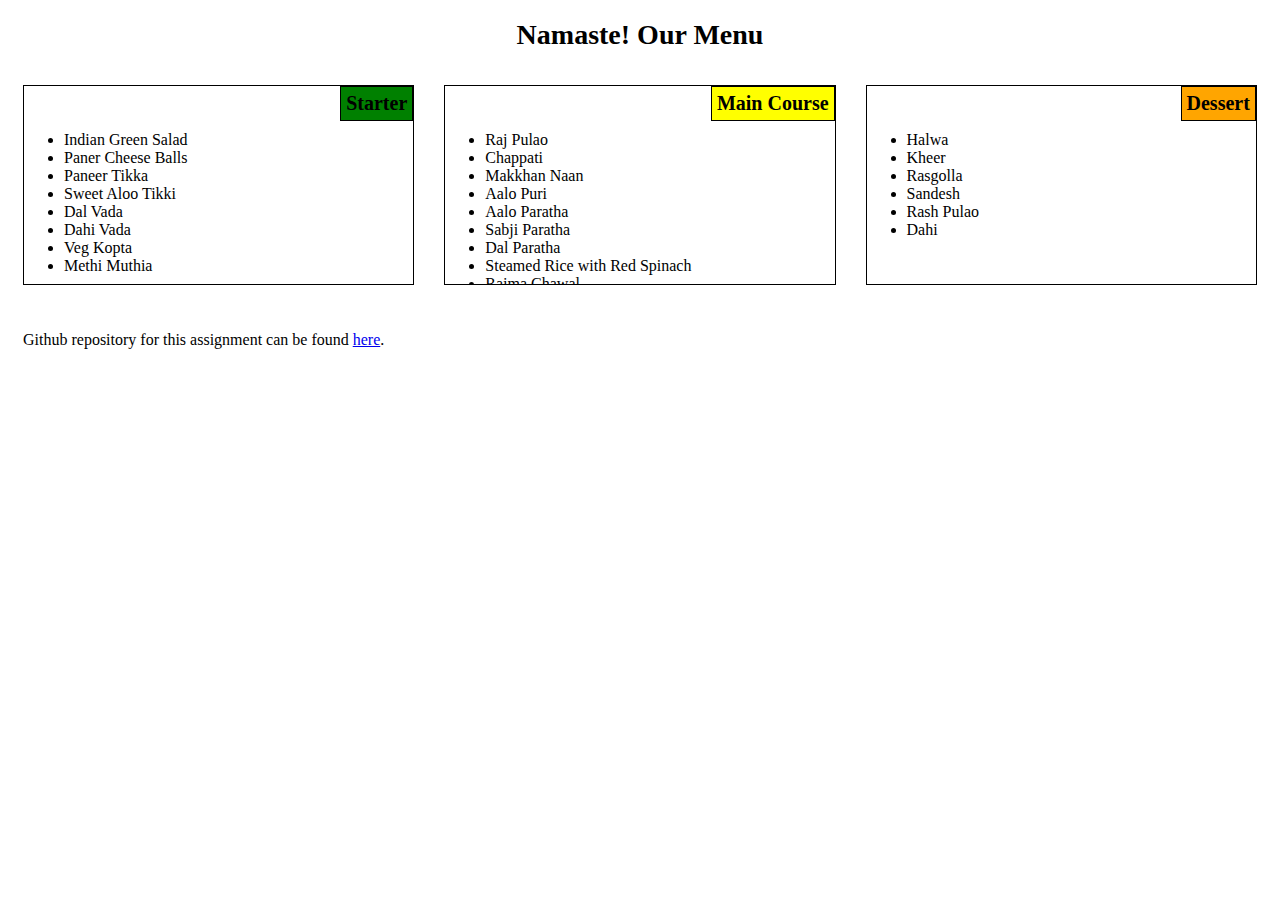
<file: module2-solution/index.html>
<!DOCTYPE html>
<html>

<head>
    <meta charset="utf-8" />
    <meta http-equiv="X-UA-Compatible" content="IE=edge">
    <title>Module2 Assignment</title>
    <meta name="viewport" content="width=device-width, initial-scale=1">
    <link rel="stylesheet" href="css/style.css" />
</head>

<body>
    <h1>Namaste! 
    Our Menu</h1>
    <div class="col-lg-4 col-md-6 col-sm-12">
        <section>
            <h2 id="Starter">Starter</h2>
            <ul>
                <li>Indian Green Salad</li>
                <li>Paner Cheese Balls</li>
                <li>Paneer Tikka</li>
                <li>Sweet Aloo Tikki</li>
                <li>Dal Vada</li>
                <li>Dahi Vada</li>
                <li>Veg Kopta</li>
                <li>Methi Muthia</li>
            </ul>
        </section>
    </div>

    <div class="col-lg-4 col-md-6 col-sm-12">
        <section>
            <h2 id="MainCourse">Main Course</h2>
            <ul>
                <li>Raj Pulao</li>
                <li>Chappati</li>
                <li>Makkhan Naan</li>
                <li>Aalo Puri</li>
                <li>Aalo Paratha</li>
                <li>Sabji Paratha</li>
                <li>Dal Paratha</li>
                <li>Steamed Rice with Red Spinach</li>
                <li>Rajma Chawal</li>
                <li>Steamed Rice with Moong Dal</li>
                <li>Dosa</li>
                <li>Idle</li>
            </ul>
        </section>
    </div>

    <div class="col-lg-4 col-md-12 col-sm-12">
        <section>
            <h2 id="Dessert">Dessert</h2>
            <ul>
                <li>Halwa</li>
                <li>Kheer</li>
                <li>Rasgolla</li>
                <li>Sandesh</li>
                <li>Rash Pulao</li>
                <li>Dahi</li>
            </ul>
        </section>
    </div>
    <div class="col-lg-12 col-md-12 col-sm-12">
        <p>Github repository for this assignment can be found
            <a href="https://github.com/anupamr437/coursera-test/tree/main/module2-solution" target="_blank">here</a>.
        </p>
    </div>
</body>

</html>
</file>
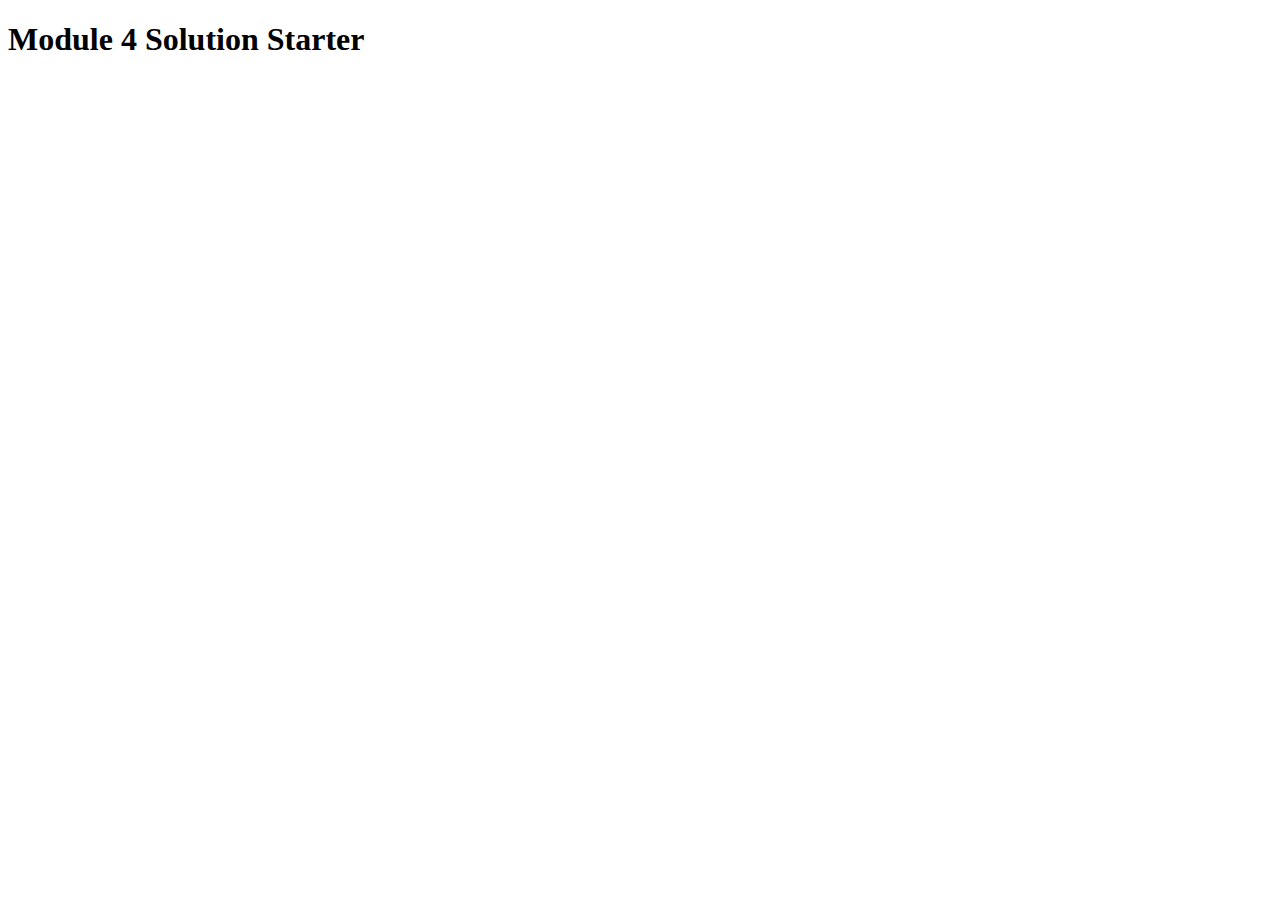
<file: module4-solution/index.html>
<!DOCTYPE html>
<html>
<head>
  <meta charset="utf-8">
  <title>Module 4 Solution Starter</title>
  <script>
    var names = []; // DO NOT REMOVE
  </script>
  <script src="SpeakHello.js"></script>
  <script src="SpeakGoodBye.js"></script>
  <script src="script.js"></script>
</head>
<body>
  <h1>Module 4 Solution Starter</h1>
</body>
</html>
</file>
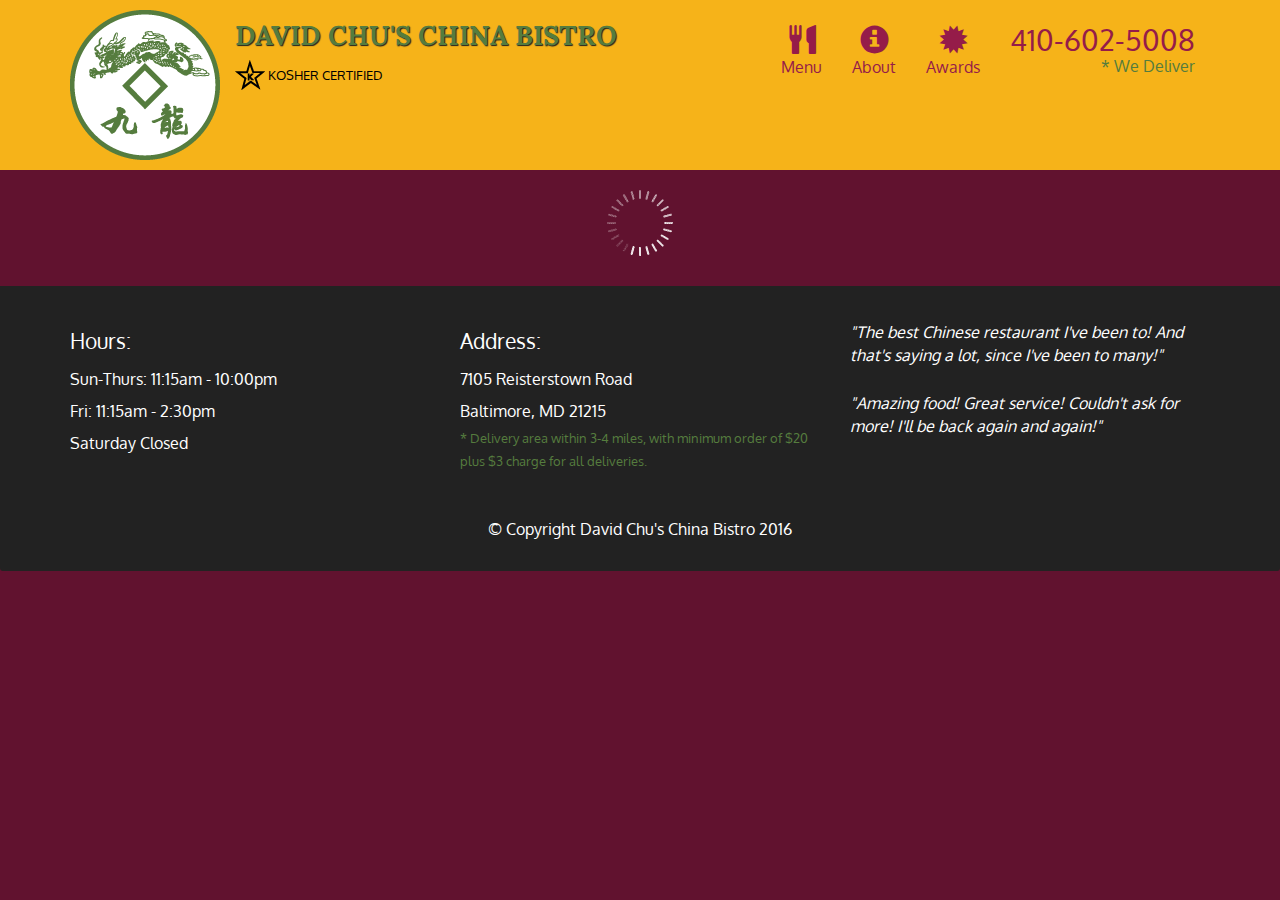
<file: module5-solution/index.html>
<!doctype html>
<html lang="en">
  <head>
    <meta charset="utf-8">
    <meta http-equiv="X-UA-Compatible" content="IE=edge">
    <meta name="viewport" content="width=device-width, initial-scale=1">
    <title>David Chu's China Bistro</title>
    <link rel="stylesheet" href="css/bootstrap.min.css">
    <link rel="stylesheet" href="css/styles.css">
    <link href='https://fonts.googleapis.com/css?family=Oxygen:400,300,700' rel='stylesheet' type='text/css'>
    <link href='https://fonts.googleapis.com/css?family=Lora' rel='stylesheet' type='text/css'>
  </head>
<body>
  <header>
    <nav id="header-nav" class="navbar navbar-default">
      <div class="container">
        <div class="navbar-header">
          <a href="index.html" class="pull-left visible-md visible-lg">
            <div id="logo-img" alt="Logo image"></div>
          </a>

          <div class="navbar-brand">
            <a href="index.html"><h1>David Chu's China Bistro</h1></a>
            <p>
              <img src="images/star-k-logo.png" alt="Kosher certification">
              <span>Kosher Certified</span>
            </p>
          </div>

          <button id="navbarToggle" type="button" class="navbar-toggle collapsed" data-toggle="collapse" data-target="#collapsable-nav" aria-expanded="false">
            <span class="sr-only">Toggle navigation</span>
            <span class="icon-bar"></span>
            <span class="icon-bar"></span>
            <span class="icon-bar"></span>
          </button>
        </div>
        
        <div id="collapsable-nav" class="collapse navbar-collapse">
           <ul id="nav-list" class="nav navbar-nav navbar-right">
            <li id="navHomeButton" class="visible-xs active">
              <a href="index.html">
                <span class="glyphicon glyphicon-home"></span> Home</a>
            </li>
            <li id="navMenuButton">
              <a href="#" onclick="$dc.loadMenuCategories();">
                <span class="glyphicon glyphicon-cutlery"></span><br class="hidden-xs"> Menu</a>
            </li>
            <li>
              <a href="#">
                <span class="glyphicon glyphicon-info-sign"></span><br class="hidden-xs"> About</a>
            </li>
            <li>
              <a href="#">
                <span class="glyphicon glyphicon-certificate"></span><br class="hidden-xs"> Awards</a>
            </li>
            <li id="phone" class="hidden-xs">
              <a href="tel:410-602-5008">
                <span>410-602-5008</span></a><div>* We Deliver</div>
            </li>
          </ul><!-- #nav-list -->
        </div><!-- .collapse .navbar-collapse -->
      </div><!-- .container -->
    </nav><!-- #header-nav -->
  </header>

  <div id="call-btn" class="visible-xs">
    <a class="btn" href="tel:410-602-5008">
    <span class="glyphicon glyphicon-earphone"></span>
    410-602-5008
    </a>
  </div>
  <div id="xs-deliver" class="text-center visible-xs">* We Deliver</div>

  <div id="main-content" class="container"></div>

  <footer class="panel-footer">
    <div class="container">
      <div class="row">
        <section id="hours" class="col-sm-4">
          <span>Hours:</span><br>
          Sun-Thurs: 11:15am - 10:00pm<br>
          Fri: 11:15am - 2:30pm<br>
          Saturday Closed
          <hr class="visible-xs">
        </section>
        <section id="address" class="col-sm-4">
          <span>Address:</span><br>
          7105 Reisterstown Road<br>
          Baltimore, MD 21215
          <p>* Delivery area within 3-4 miles, with minimum order of $20 plus $3 charge for all deliveries.</p>
          <hr class="visible-xs">
        </section>
        <section id="testimonials" class="col-sm-4">
          <p>"The best Chinese restaurant I've been to! And that's saying a lot, since I've been to many!"</p>
          <p>"Amazing food! Great service! Couldn't ask for more! I'll be back again and again!"</p>
        </section>
      </div>
      <div class="text-center">&copy; Copyright David Chu's China Bistro 2016</div>
    </div>
  </footer>

  <!-- jQuery (Bootstrap JS plugins depend on it) -->
  <script src="js/jquery-3.5.1.js"></script>
  <script src="js/bootstrap.min.js"></script>
  <script src="js/ajax-utils.js"></script>
  <script src="js/script.js"></script>
</body>
</html>
</file>
<file: module2-solution/css/style.css>
* {
    box-sizing: border-box;
    font-family: Times New Roman, serif, sans-serif;
}

h1 {
    color: black;
    font-size: 175%;
    text-align: center;
}

section {
    border: 1px solid black;    
    height: 200px;
    overflow: auto;
}

h2 {
    float: right;
    border:1px solid black;
    font-size: 125%;
    padding: 5px;
    margin-top: 0;
    margin-bottom: 10px;
}

ul {
    clear: right;
    justify-content:
    width: 90%;
}

#Starter {
    background-color: green;
}

#MainCourse {
    background-color: yellow;
}

#Dessert {
    background-color: orange;
}


/********** Desktop version **********/
@media (min-width: 992px) {
    .col-lg-1, .col-lg-2, .col-lg-3, .col-lg-4, .col-lg-5, .col-lg-6, .col-lg-7, .col-lg-8, .col-lg-9, .col-lg-10, .col-lg-11, .col-lg-12 {
      float: left;
      padding: 15px;
    }
    .col-lg-1 {
      width: 8.33%;
    }
    .col-lg-2 {
      width: 16.66%;
    }
    .col-lg-3 {
      width: 25%;
    }
    .col-lg-4 {
      width: 33.33%;
    }
    .col-lg-5 {
      width: 41.66%;
    }
    .col-lg-6 {
      width: 50%;
    }
    .col-lg-7 {
      width: 58.33%;
    }
    .col-lg-8 {
      width: 66.66%;
    }
    .col-lg-9 {
      width: 75%;
    }
    .col-lg-10 {
      width: 83.33%;
    }
    .col-lg-11 {
      width: 91.66%;
    }
    .col-lg-12 {
      width: 100%;
    }
  }
  
  /********** Tablet version **********/
  @media (min-width: 768px) and (max-width: 991px) {
    .col-md-1, .col-md-2, .col-md-3, .col-md-4, .col-md-5, .col-md-6, .col-md-7, .col-md-8, .col-md-9, .col-md-10, .col-md-11, .col-md-12 {
      float: left;
      padding: 15px;
    }
    .col-md-1 {
      width: 8.33%;
    }
    .col-md-2 {
      width: 16.66%;
    }
    .col-md-3 {
      width: 25%;
    }
    .col-md-4 {
      width: 33.33%;
    }
    .col-md-5 {
      width: 41.66%;
    }
    .col-md-6 {
      width: 50%;
    }
    .col-md-7 {
      width: 58.33%;
    }
    .col-md-8 {
      width: 66.66%;
    }
    .col-md-9 {
      width: 75%;
    }
    .col-md-10 {
      width: 83.33%;
    }
    .col-md-11 {
      width: 91.66%;
    }
    .col-md-12 {
      width: 100%;
    }
  }

  /********** Mobile version **********/
  @media (max-width: 767px) {
    .col-sm-1, .col-sm-2, .col-sm-3, .col-sm-4, .col-sm-5, .col-sm-6, .col-sm-7, .col-sm-8, .col-sm-9, .col-sm-10, .col-sm-11, .col-sm-12 {
      float: left;
      padding: 15px;
    }
    .col-sm-1 {
      width: 8.33%;
    }
    .col-sm-2 {
      width: 16.66%;
    }
    .col-sm-3 {
      width: 25%;
    }
    .col-sm-4 {
      width: 33.33%;
    }
    .col-sm-5 {
      width: 41.66%;
    }
    .col-sm-6 {
      width: 50%;
    }
    .col-sm-7 {
      width: 58.33%;
    }
    .col-sm-8 {
      width: 66.66%;
    }
    .col-sm-9 {
      width: 75%;
    }
    .col-sm-10 {
      width: 83.33%;
    }
    .col-sm-11 {
      width: 91.66%;
    }
    .col-sm-12 {
      width: 100%;
    }
  }
</file>
<file: module5-solution/css/styles.css>
body {
  font-size: 16px;
  color: #fff;
  background-color: #61122f;
  font-family: 'Oxygen', sans-serif;
}

/** HEADER **/
#header-nav {
  background-color: #f6b319;
  border-radius: 0;
  border: 0;
}

#logo-img {
  background: url('../images/restaurant-logo_large.png') no-repeat;
  width: 150px;
  height: 150px;
  margin: 10px 15px 10px 0;
}

.navbar-brand {
  padding-top: 25px;
}
.navbar-brand h1 { /* Restaurant name */
  font-family: 'Lora', serif;
  color: #557c3e;
  font-size: 1.5em;
  text-transform: uppercase;
  font-weight: bold;
  text-shadow: 1px 1px 1px #222;
  margin-top: 0;
  margin-bottom: 0;
  line-height: .75;
}
.navbar-brand a:hover, .navbar-brand a:focus {
  text-decoration: none;
}
.navbar-brand p { /* Kosher cert */
  color: #000;
  text-transform: uppercase;
  font-size: .7em;
  margin-top: 15px;
}
.navbar-brand p span { /* Star-K */
  vertical-align: middle;
}

#nav-list {
  margin-top: 10px;
}
#nav-list a {
  color: #951C49;
  text-align: center;
}
#nav-list a:hover {
  background: #E7E7E7;
}
#nav-list a span {
  font-size: 1.8em;
}

#phone {
  margin-top: 5px;
}
#phone a { /* Phone number */
  text-align: right;
  padding-bottom: 0;
}
#phone div { /* We Deliver */
  color: #557c3e;
  text-align: right;
  padding-right: 15px;
}

.navbar-header button.navbar-toggle, .navbar-header .icon-bar {
  border: 1px solid #61122f;
}
.navbar-header button.navbar-toggle {
  clear: both;
  margin-top: -30px;
}
/* END HEADER */

/* FOOTER */
.panel-footer {
  margin-top: 30px;
  padding-top: 35px;
  padding-bottom: 30px;
  background-color: #222;
  border-top: 0;
}
.panel-footer div.row {
  margin-bottom: 35px;
}
#hours, #address {
  line-height: 2;
}
#hours > span, #address > span {
  font-size: 1.3em;
}
#address p {
  color: #557c3e;
  font-size: .8em;
  line-height: 1.8;
}
#testimonials {
  font-style: italic;
}
#testimonials p:nth-child(2) {
  margin-top: 25px;
}
/* END FOOTER */



/* HOME PAGE */
.container .jumbotron {
  box-shadow: 0 0 50px #3F0C1F;
  border: 2px solid #3F0C1F;
}

#menu-tile, #specials-tile, #map-tile {
  height: 250px;
  width: 100%;
  margin-bottom: 15px;
  position: relative;
  border: 2px solid #3F0C1F;
  overflow: hidden;
}
#menu-tile:hover, #specials-tile:hover, #map-tile:hover {
  box-shadow: 0 1px 5px 1px #cccccc;
}
#menu-tile {
  background: url('../images/menu-tile.jpg') no-repeat;
  background-position: center;
}
#specials-tile {
  background: url('../images/specials-tile.jpg') no-repeat;
  background-position: center;
}
#menu-tile span, #specials-tile span, #map-tile span {
  position: absolute;
  bottom: 0;
  right: 0;
  width: 100%;
  text-align: center;
  font-size: 1.6em;
  text-transform: uppercase;
  background-color: #000;
  color: #fff;
  opacity: .8;
}
/* END HOME PAGE */

/* MENU CATEGORIES PAGE */
.category-tile { 
  position: relative;
  border: 2px solid #3F0C1F;
  overflow: hidden;
  width: 200px;
  height: 200px;
  margin: 0 auto 15px;
}
.category-tile span {
  position: absolute;
  bottom: 0;
  right: 0;
  width: 100%;
  text-align: center;
  font-size: 1.2em;
  text-transform: uppercase;
  background-color: #000;
  color: #fff;
  opacity: .8;
}
.category-tile:hover {
  box-shadow: 0 1px 5px 1px #cccccc;
}

#menu-categories-title + div {
  margin-bottom: 50px;
}
/* END MENU CATEGORIES PAGE */

/* SINGLE CATEGORY PAGE */
.menu-item-tile {
  margin-bottom: 25px;
}
.menu-item-tile hr {
  width: 80%;
}
.menu-item-tile .menu-item-price {
  font-size: 1.1em;
  text-align: right;
  margin-top: -15px;
  margin-right: -15px;
}
.menu-item-tile .menu-item-price span {
  font-size: .6em;
}
.menu-item-photo {
  position: relative;
  border: 2px solid #3F0C1F; 
  overflow: hidden;
  padding: 0;
  margin-right: -15px;
  margin-left: auto;
  margin-bottom: 20px;
  max-width: 250px;
}
.menu-item-photo div {
  position: absolute;
  bottom: 0;
  right: 0;
  width: 80px;
  background-color: #557c3e;
  text-align: center;
}
.menu-item-description {
  padding-right: 30px;
}
h3.menu-item-title {
  margin: 0 0 10px;
}
.menu-item-details {
  font-size: .9em;
  font-style: italic;
}
/* END SINGLE CATEGORY PAGE */


/********** Large devices only **********/
@media (min-width: 1200px) {
  .container .jumbotron {
    background: url('../images/jumbotron_1200.jpg') no-repeat;
    height: 675px;
  }
}

/********** Medium devices only **********/
@media (min-width: 992px) and (max-width: 1199px) {
  /* Header */
  #logo-img {
    background: url('../images/restaurant-logo_medium.png') no-repeat;
    width: 100px;
    height: 100px;
    margin: 5px 5px 5px 0;
  }
  /* End Header */

  /* Home Page */
  .container .jumbotron {
    background: url('../images/jumbotron_992.jpg') no-repeat;
    height: 558px;
  }
  /* End Home Page */
}

/********** Small devices only **********/
@media (min-width: 768px) and (max-width: 991px) {
  /* Home Page */
  .container .jumbotron {
    background: url('../images/jumbotron_768.jpg') no-repeat;
    height: 432px;
  }
  /* End Home Page */
}

/********** Extra small devices only **********/
@media (max-width: 767px) {
  /* Header */
  .navbar-brand {
    padding-top: 10px;
    height: 80px;
  }
  .navbar-brand h1 { /* Restaurant name */
    padding-top: 10px;
    font-size: 5vw; /* 1vw = 1% of viewport width */
  }
  .navbar-brand p { /* Kosher cert */
    font-size: .6em;
    margin-top: 12px;
  }
  .navbar-brand p img { /* Star-K */
    height: 20px;
  }

  #collapsable-nav a { /* Collapsed nav menu text */
    font-size: 1.2em;
  }
  #collapsable-nav a span { /* Collapsed nav menu glyph */
    font-size: 1em;
    margin-right: 5px;
  }

  #call-btn > a {
    font-size: 1.5em;
    display: block;
    margin: 0 20px;
    padding: 10px;
    border: 2px solid #fff;
    background-color: #f6b319;
    color: #951c49;
  }
  #xs-deliver {
    margin-top: 5px;
    font-size: .7em;
    letter-spacing: .1em;
    text-transform: uppercase;
  }
  /* End Header */

  /* Footer */
  .panel-footer section {
    margin-bottom: 30px;
    text-align: center;
  }
  .panel-footer section:nth-child(3) {
    margin-bottom: 0; /* margin already exists on the whole row */
  }
  .panel-footer section hr {
    width: 50%;
  }
  /* End Footer */

  /* Home Page */
  .container .jumbotron {
    margin-top: 30px;
    padding: 0;
  }
  #menu-tile, #specials-tile {
    width: 360px;
    margin: 0 auto 15px;
  }

  .menu-item-photo {
    margin-right: auto;
  }
  .menu-item-tile .menu-item-price {
    text-align: center;
  }
  .menu-item-description {
    text-align: center;;
  }
}


/********** Super extra small devices Only :-) (e.g., iPhone 4) **********/
@media (max-width: 479px) {
  /* Header */
  .navbar-brand h1 { /* Restaurant name */
    padding-top: 5px;
    font-size: 6vw;
  }
  /* End Header */
  
  /* Home page */
  #menu-tile, #specials-tile {
    width: 280px;
    margin: 0 auto 15px;
  }

  .col-xxs-12 {
    position: relative;
    min-height: 1px;
    padding-right: 15px;
    padding-left: 15px;
    float: left;
    width: 100%;
  }
}
</file>
